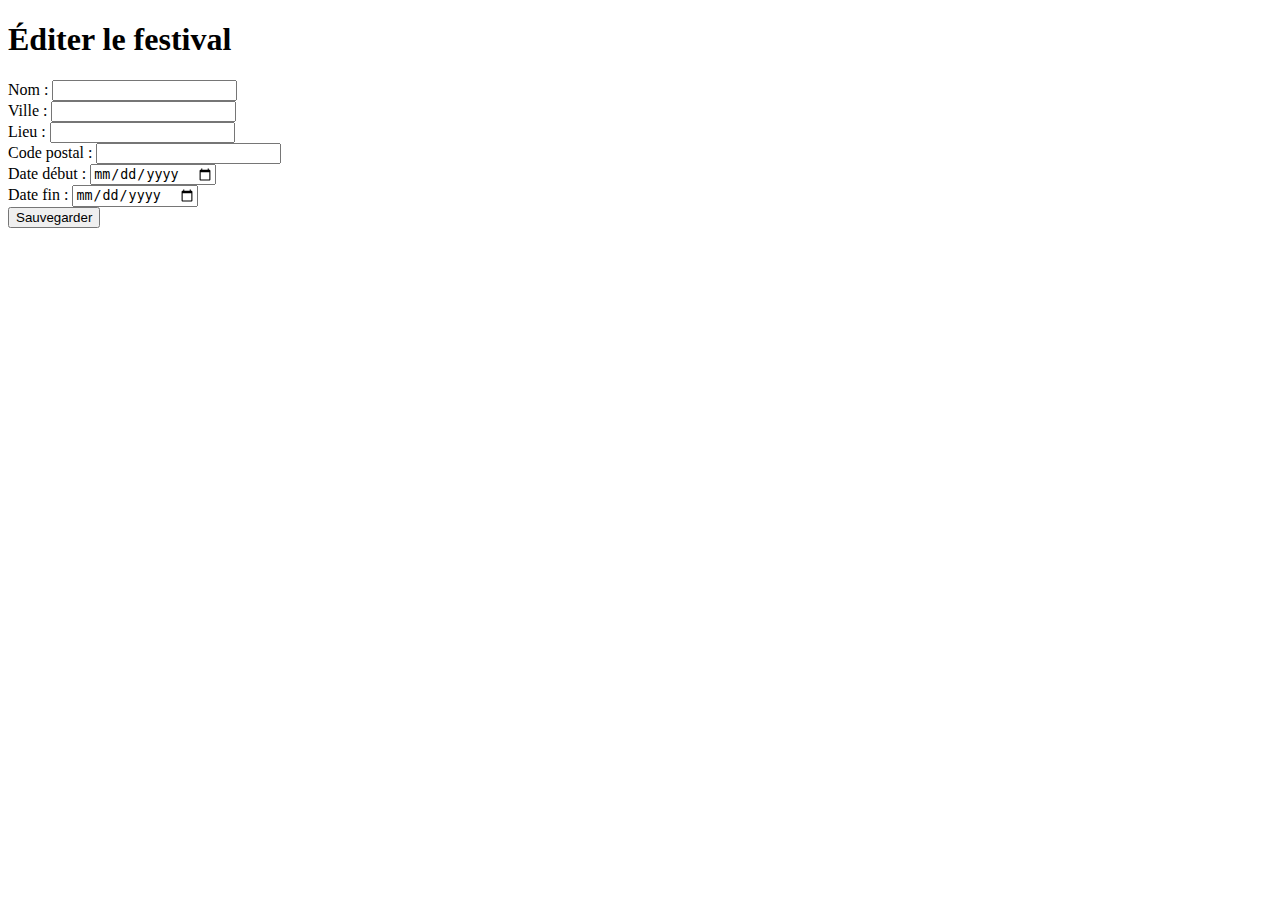
<file: src/main/resources/templates/edit.html>
<!DOCTYPE html>
<html xmlns:th="http://www.thymeleaf.org">
<head>
    <meta charset="UTF-8">
    <title>Éditer le festival</title>
    <link rel="stylesheet" th:href="@{/style.css}">
</head>
<body>
<h1 th:text="#{edit.edit}">Éditer le festival</h1>
<form th:action="@{/editerFestival}" th:object="${festival}" method="post">
    <input type="hidden" id="id" name="id" th:value="${festival.id}">

    <div>
        <label for="nom" th:text="#{index.nom}">Nom :</label>
        <input type="text" id="nom" name="nom" th:value="${festival.nom}" required>
    </div>
    <div>
        <label for="ville" th:text="#{index.ville}">Ville :</label>
        <input type="text" id="ville" name="ville" th:value="${festival.ville}" required>
    </div>
    <div>
        <label for="lieu" th:text="#{index.lieu}">Lieu :</label>
        <input type="text" id="lieu" name="lieu" th:value="${festival.lieu}" required>
    </div>
    <div>
        <label for="cp" th:text="#{edit.cp}">Code postal :</label>
        <input type="number" id="cp" name="cp" th:value="${festival.cp}" required>
    </div>
    <div>
        <label for="debut" th:text="#{edit.datestart}">Date début :</label>
        <input type="date" id="debut" name="debut" th:value="${festival.debut}" required>
    </div>
    <div>
        <label for="fin" th:text="#{edit.dateend}">Date fin :</label>
        <input type="date" id="fin" name="fin" th:value="${festival.fin}" required>
    </div>
    <!-- Champ caché pour conserver la valeur initiale de lat -->
    <input type="hidden" id="lat" name="lat" th:value="${festival.lat}">
    <!-- Champ caché pour conserver la valeur initiale de lon -->
    <input type="hidden" id="lon" name="lon" th:value="${festival.lon}">
    <!-- Champ caché pour conserver la valeur initiale d'url -->
    <input type="hidden" id="url" name="url" th:value="${festival.url}">
    <button type="submit" th:text="#{edit.save}">Sauvegarder</button>
</form>
</body>
</html>
</file>
